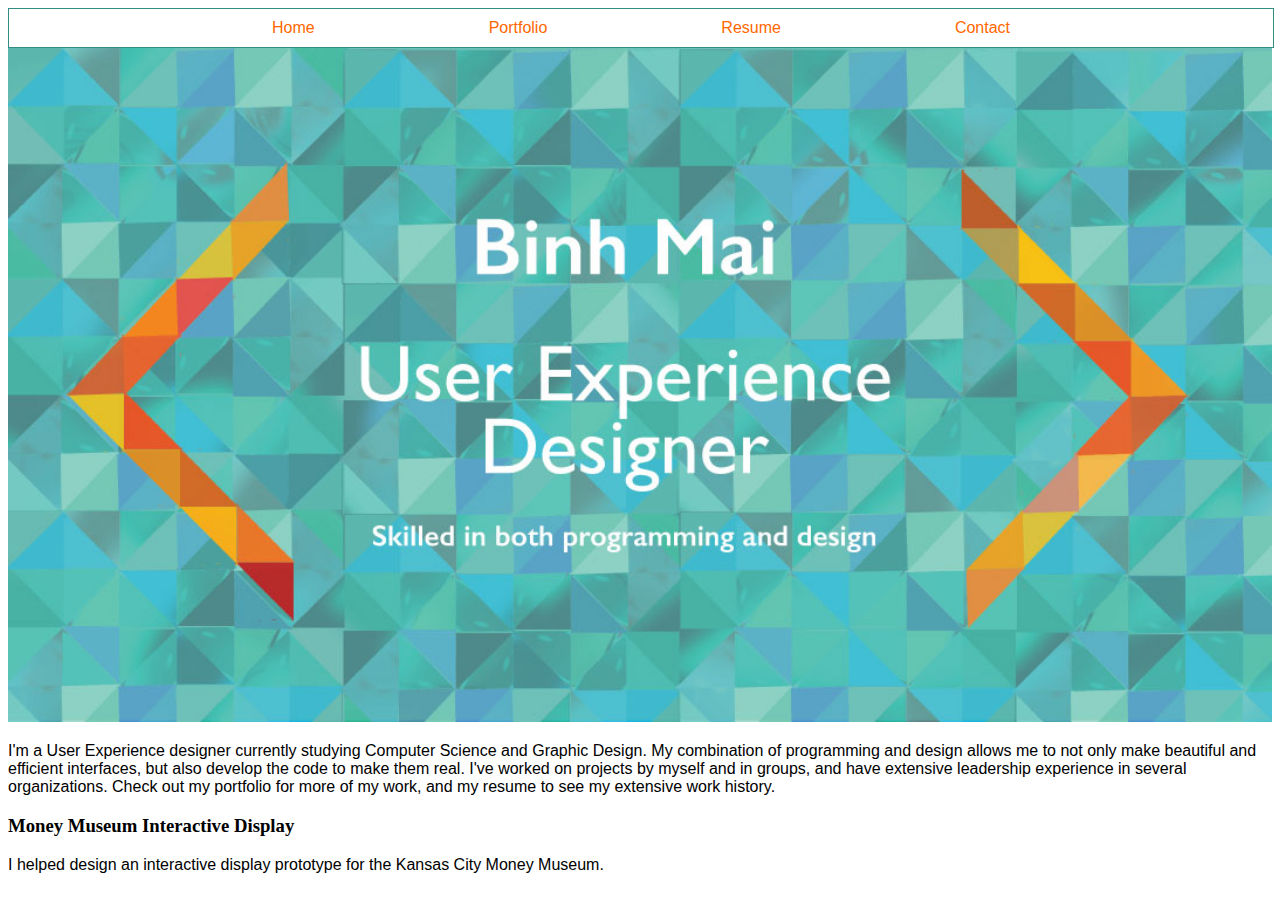
<file: index.html>
<!doctype html>
<html>
    <head>
        <title>Binh Vinh Mai</title>
        <link rel="stylesheet" type="text/css" href="css/style.css">
        <meta charset="utf-8" />
        <meta http-equiv="Content-type" content="text/html; charset=utf-8" />
        <meta name="viewport" content="width=device-width, initial-scale=1" />
    </head>
    <body> 
        <ul class="navigation_bar">
          <li><a href="index.html">Home</a></li>
          <li><a href="portfolio.html">Portfolio</a></li>
          <li><a href="resume.html">Resume</a></li>
          <li><a href="contact.html">Contact</a></li>
        </ul>
        <div id="bannerwrapper">
		  <img src="images/Website-Banner.jpg" alt="Binh Mai - Hello, I'm a UX Designer">
        </div>
        <div class="aboutme">
        	<p>I'm a User Experience designer currently studying Computer Science and Graphic Design. My combination of programming and design allows me to not only make beautiful and efficient interfaces, but also develop the code to make them real. I've worked on projects by myself and in groups, and have extensive leadership experience in several organizations. Check out my portfolio for more of my work, and my resume to see my extensive work history.</p>
        </div>
        <div class="project">
        <h3>Money Museum Interactive Display</h3>
        	<p>I helped design an interactive display prototype for the Kansas City Money Museum.</p>
        </div>
<!--
        <div>
	    	<h3>Employer Info Timesheet Case-Study</h3>
        		<p>I designed a timesheet prototype for a fictional company's time reporting, which also included a flexible hours system.</p>
        </div>
-->
    </body>
</html>
</file>
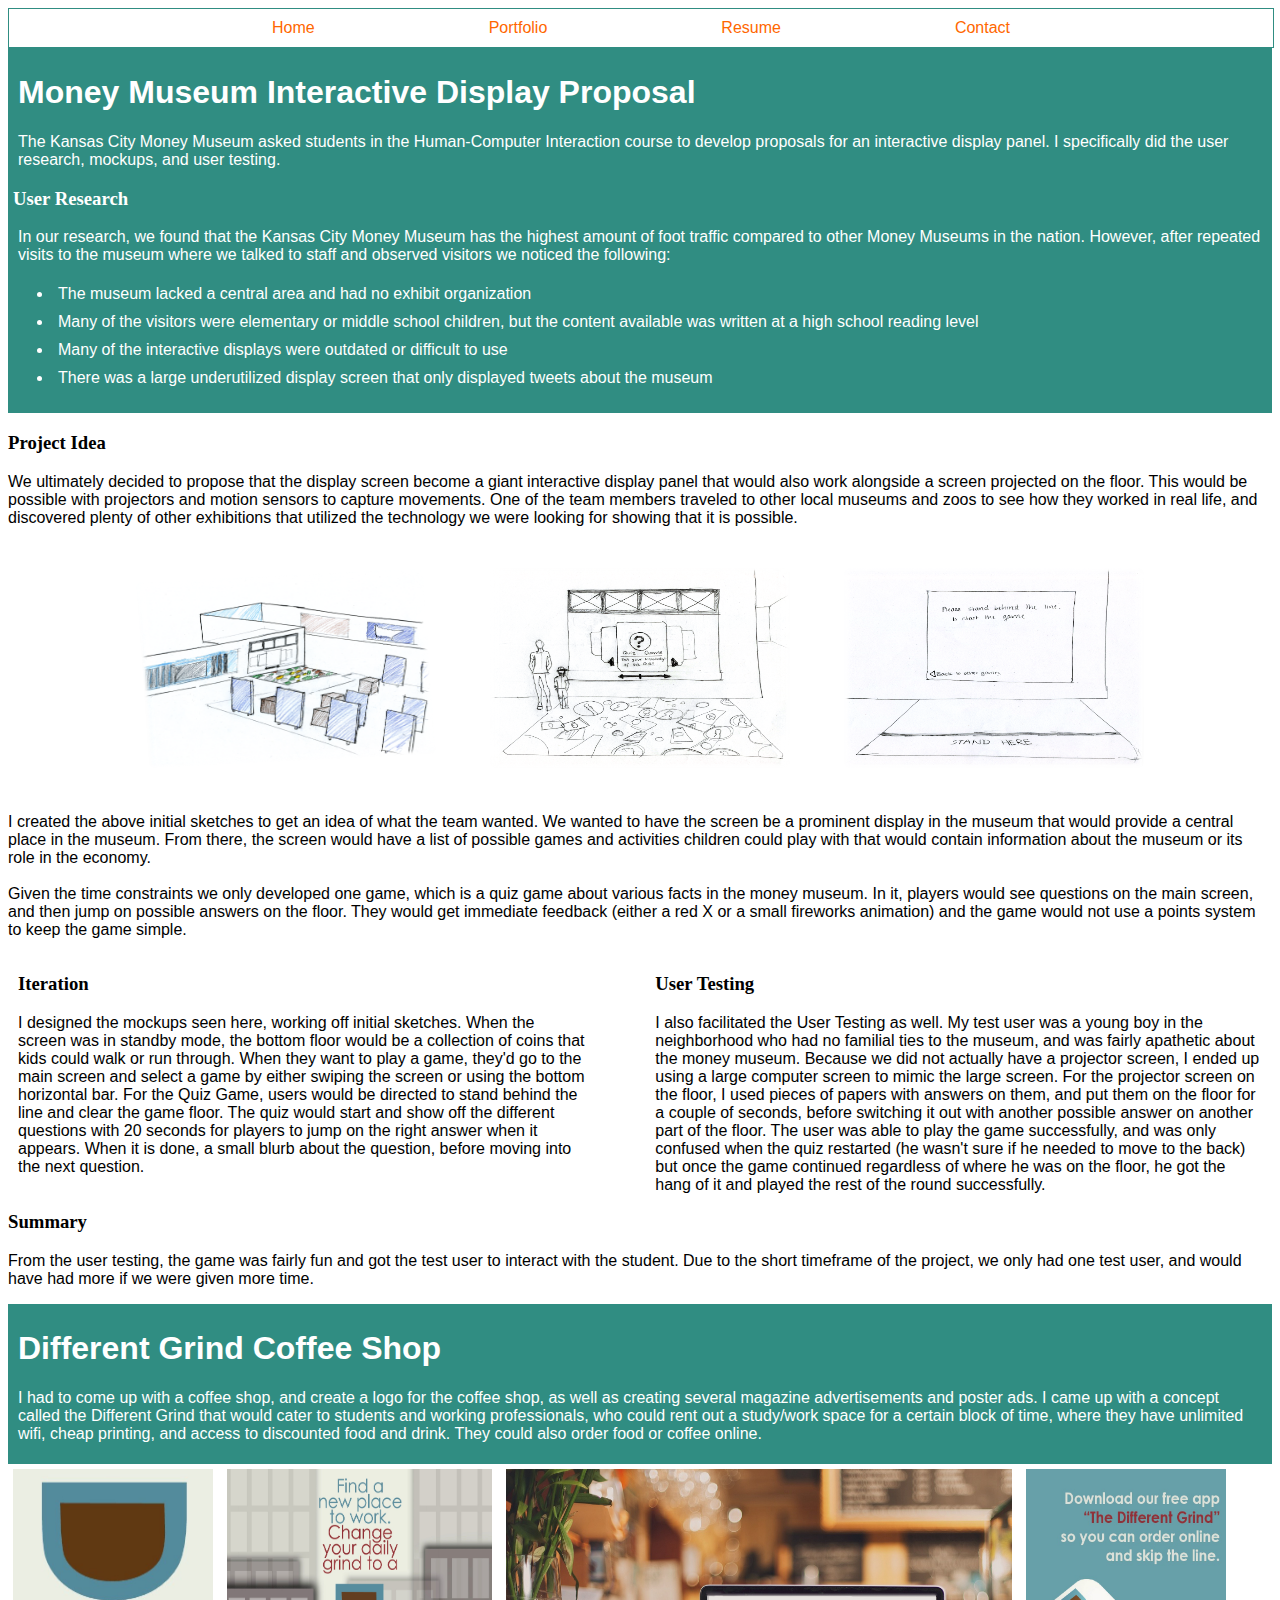
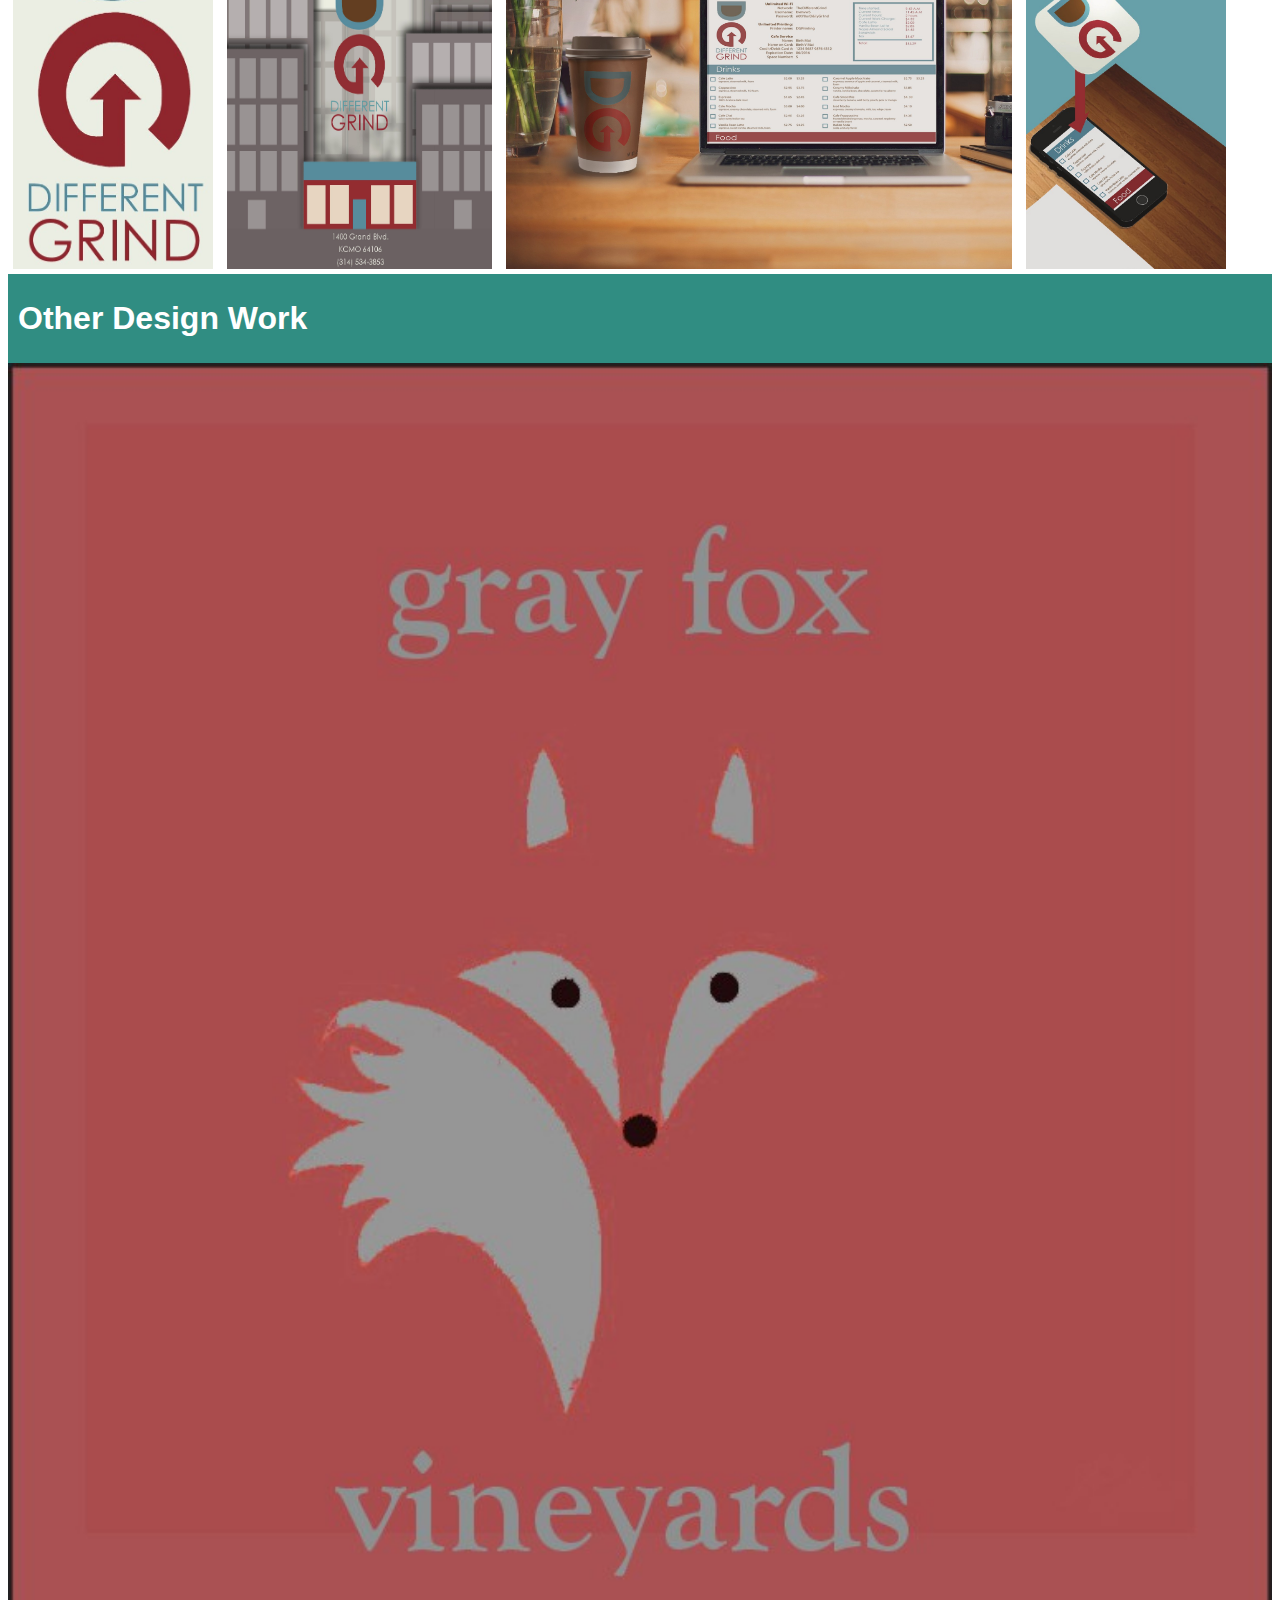
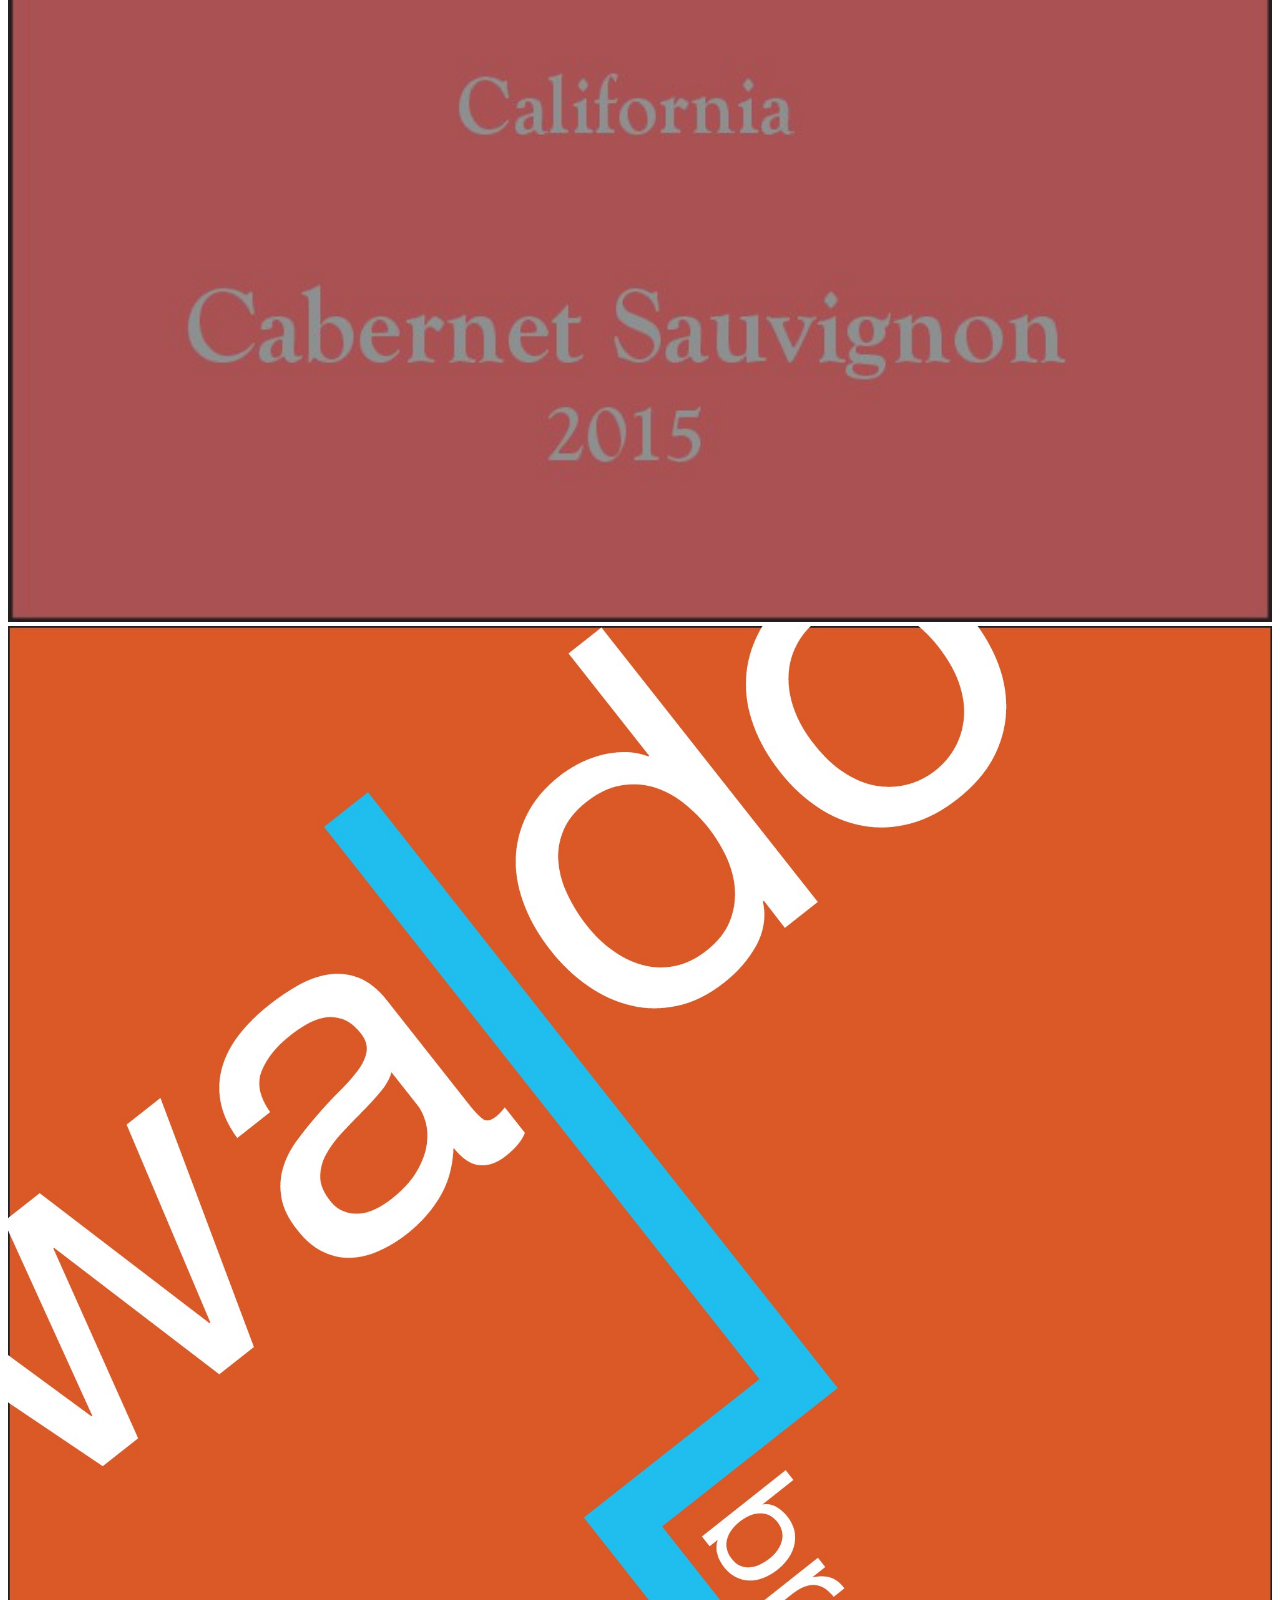
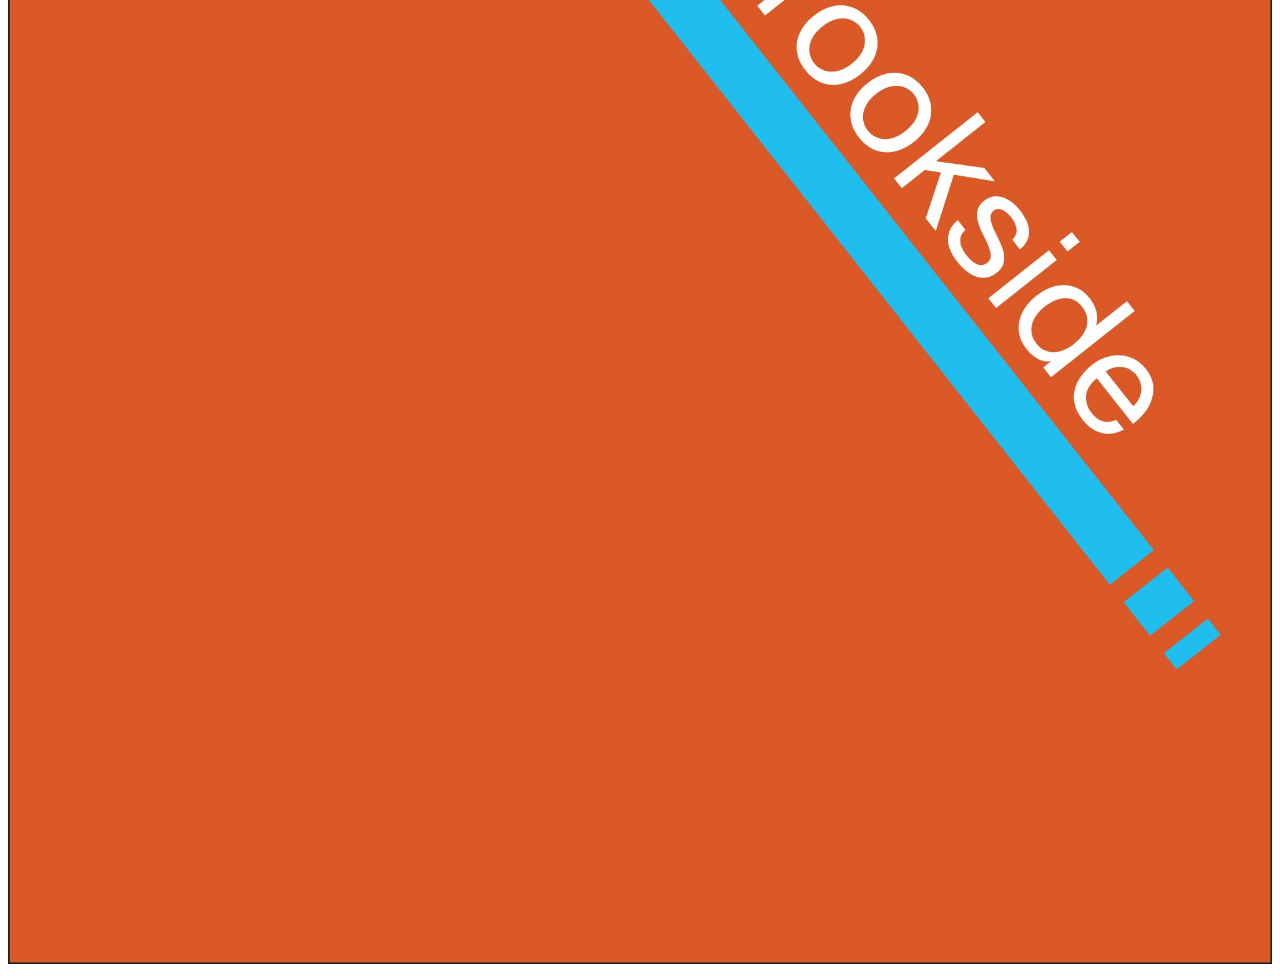
<file: portfolio.html>
<!doctype html>
<html>
    <head>
        <title>Portfolio</title>
        <link rel="stylesheet" type="text/css" href="css/style.css">
        <meta charset="utf-8" />
        <meta http-equiv="Content-type" content="text/html; charset=utf-8" />
        <meta name="viewport" content="width=device-width, initial-scale=1" />
    </head>
    <body>
        <ul class="navigation_bar">
          <li><a href="index.html">Home</a></li>
          <li><a href="portfolio.html">Portfolio</a></li>
          <li><a href="resume.html">Resume</a></li>
          <li><a href="contact.html">Contact</a></li>
        </ul>
        <div id="project">
            <h1 class="project_title">Money Museum Interactive Display Proposal</h1>
            <p class="section_p">The Kansas City Money Museum asked students in the Human-Computer Interaction course to develop proposals for an interactive display panel. I specifically did the user research, mockups, and user testing.</p>
            <h3 class="section_heading">User Research</h3>
            <p class="section_p">In our research, we found that the Kansas City Money Museum has the highest amount of foot traffic compared to other Money Museums in the nation. However, after repeated visits to the museum where we talked to staff and observed visitors we noticed the following:</p>
            <ul class="section_list">
                <li class="section_list_item">The museum lacked a central area and had no exhibit organization</li>
                <li class="section_list_item">Many of the visitors were elementary or middle school children, but the content available was written at a high school reading level</li>
                <li class="section_list_item">Many of the interactive displays were outdated or difficult to use</li>
                <li class="section_list_item">There was a large underutilized display screen that only displayed tweets about the museum</li>
            </ul>
        </div>
        <div id="tile2">
            <h3 class="section_heading">Project Idea</h3>
            <p class="section_p">We ultimately decided to propose that the display screen become a giant interactive display panel that would also work alongside a screen projected on the floor. This would be possible with projectors and motion sensors to capture movements. One of the team members traveled to other local museums and zoos to see how they worked in real life, and discovered plenty of other exhibitions that utilized the technology we were looking for showing that it is possible.</p> 
            <div id="drawing_series">
                <img class="sketch" src="images/MMSketch1.png">
                <img class="sketch" src="images/MMSketch2.png">
                <img class="sketch" src="images/MMSketch3.png">
            </div>
            <p class="section_p">I created the above initial sketches to get an idea of what the team wanted. We wanted to have the screen be a prominent display in the museum that would provide a central place in the museum. From there, the screen would have a list of possible games and activities children could play with that would contain information about the museum or its role in the economy.<br><br>Given the time constraints we only developed one game, which is a quiz game about various facts in the money museum. In it, players would see questions on the main screen, and then jump on possible answers on the floor. They would get immediate feedback (either a red X or a small fireworks animation) and the game would not use a points system to keep the game simple.</p>
        </div>
        <div id="tile3">
            <h3 class="section_heading">Iteration</h3>
            <p class="section_p">I designed the mockups seen here, working off initial sketches. When the screen was in standby mode, the bottom floor would be a collection of coins that kids could walk or run through. When they want to play a game, they'd go to the main screen and select a game by either swiping the screen or using the bottom horizontal bar. For the Quiz Game, users would be directed to stand behind the line and clear the game floor. The quiz would start and show off the different questions with 20 seconds for players to jump on the right answer when it appears. When it is done, a small blurb about the question, before moving into the next question. </p>  
        </div>
        <div id="tile4">
            <h3 class="section_heading">User Testing</h3>
            <p class="section_p">I also facilitated the User Testing as well. My test user was a young boy in the neighborhood who had no familial ties to the museum, and was fairly apathetic about the money museum. Because we did not actually have a projector screen, I ended up using a large computer screen to mimic the large screen. For the projector screen on the floor, I used pieces of papers with answers on them, and put them on the floor for a couple of seconds, before switching it out with another possible answer on another part of the floor. The user was able to play the game successfully, and was only confused when the quiz restarted (he wasn't sure if he needed to move to the back) but once the game continued regardless of where he was on the floor, he got the hang of it and played the rest of the round successfully.</p>
        </div>
        <div id="tile5">
            <h3 class="section_heading">Summary</h3>
            <p class="section_p">From the user testing, the game was fairly fun and got the test user to interact with the student. Due to the short timeframe of the project, we only had one test user, and would have had more if we were given more time. </p>
        </div>
        <div id="project">
            <h1 class="project_title">Different Grind Coffee Shop</h1> 
            <p class="section_p">I had to come up with a coffee shop, and create a logo for the coffee shop, as well as creating several magazine advertisements and poster ads. I came up with a concept called the Different Grind that would cater to students and working professionals, who could rent out a study/work space for a certain block of time, where they have unlimited wifi, cheap printing, and access to discounted food and drink. They could also order food or coffee online. </p>
        </div>
        <div id="tile7">
            <img src="images/DifferentGrindLogo.jpeg">
        </div>
        <div id="tile8">
            <img src="images/DifferentGrindPoster.jpg">
        </div>
        <div id="tile6">
            <img src="images/DifferentGrindPSAd.jpg">
        </div>
        <div id="tile7">
            <img src="images/DifferentGrindAppAd.jpg">
        </div>
        <div id="project">
            <h1 class="project_title">Other Design Work</h1>  
        </div>
        <div id="tile10">
            <img src="images/GrayFoxWineLabel.jpg">
        </div>
        <div id="tile10">
            <img src="images/WaldoBrooksideTrip.jpg">
        </div>
    </body>
</html>
</file>
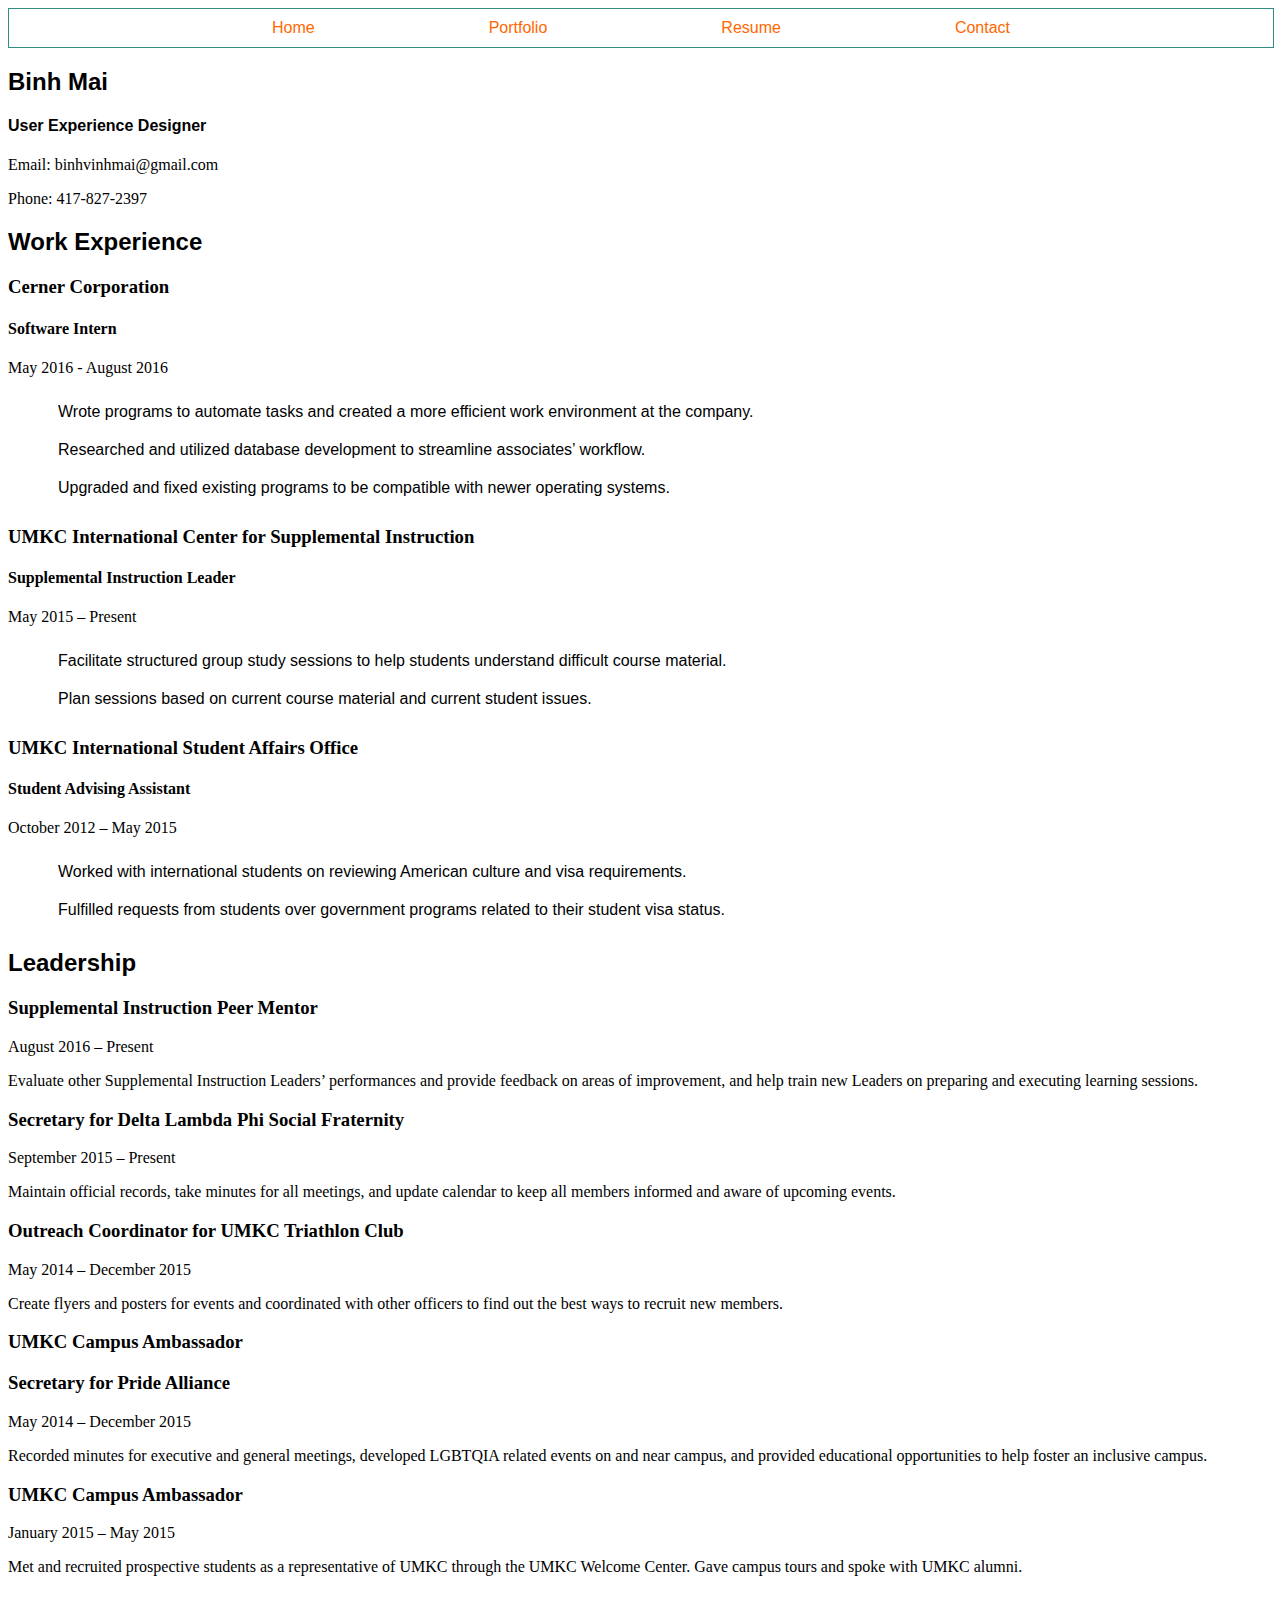
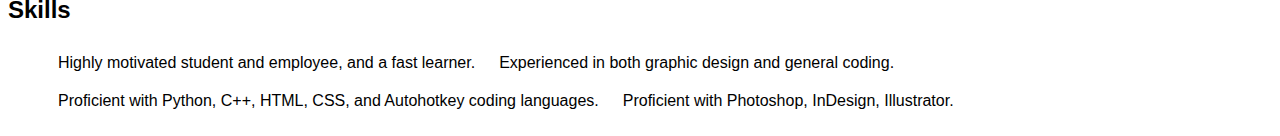
<file: resume.html>
<!doctype html>
<html>
    <head>
        <title>Resume</title>
        <link rel="stylesheet" type="text/css" href="css/style.css">
        <meta charset="utf-8" />
        <meta http-equiv="Content-type" content="text/html; charset=utf-8" />
        <meta name="viewport" content="width=device-width, initial-scale=1" />
    </head>
    <body>
        <ul class="navigation_bar">
          <li><a href="index.html">Home</a></li>
          <li><a href="portfolio.html">Portfolio</a></li>
          <li><a href="resume.html">Resume</a></li>
          <li><a href="contact.html">Contact</a></li>
        </ul>
        <h2 class="project_title">Binh Mai</h2>
        <h4 class="project_title">User Experience Designer</h4>
        <p class="contact">Email: binhvinhmai@gmail.com</p>
        <p class="contact">Phone: 417-827-2397</p>
        <h2 class="resume_section">Work Experience</h2>
            <h3>Cerner Corporation</h3>
            <h4>Software Intern</h4>
            <p>May 2016 - August 2016</p>
            <ul>
                <li>Wrote programs to automate tasks and created a more efficient work environment at the company.</li>
                <li>Researched and utilized database development to streamline associates’ workflow.</li>
                <li>Upgraded and fixed existing programs to be compatible with newer operating systems. </li>
            </ul>
            <h3>UMKC International Center for Supplemental Instruction</h3>
            <h4>Supplemental Instruction Leader</h4>
            <p>May 2015 – Present</p>
            <ul>
                <li>Facilitate structured group study sessions to help students understand difficult course material.</li>
                <li>Plan sessions based on current course material and current student issues.</li>
            </ul>
            <h3>UMKC International Student Affairs Office</h3>
            <h4>Student Advising Assistant</h4>
            <p>October 2012 – May 2015</p>
            <ul>
                <li>Worked with international students on reviewing American culture and visa requirements.</li>
                <li>Fulfilled requests from students over government programs related to their student visa status.</li>
            </ul>    
        <h2 class="resume_section">Leadership</h2>
            <h3>Supplemental Instruction Peer Mentor</h3>
            <p>August 2016 – Present</p>
            <p>Evaluate other Supplemental Instruction Leaders’ performances and provide feedback on areas of improvement, and help train new Leaders on preparing and executing learning sessions. </p> 
            <h3>Secretary for Delta Lambda Phi Social Fraternity</h3>
            <p>September 2015 – Present</p>
            <p>Maintain official records, take minutes for all meetings, and update calendar to keep all members informed and aware of upcoming events.</p> 
            <h3>Outreach Coordinator for UMKC Triathlon Club</h3>
            <p>May 2014 – December 2015 </p>
            <p>Create flyers and posters for events and coordinated with other officers to find out the best ways to recruit new members.</p>
            <h3>UMKC Campus Ambassador</h3>
            <h3>Secretary for Pride Alliance</h3>
            <p>May 2014 – December 2015 </p>
            <p>Recorded minutes for executive and general meetings, developed LGBTQIA related events on and near campus, and provided educational opportunities to help foster an inclusive campus.</p>
            <h3>UMKC Campus Ambassador</h3>
            <p>January 2015 – May 2015</p>
            <p>Met and recruited prospective students as a representative of UMKC through the UMKC Welcome Center. Gave campus tours and spoke with UMKC alumni.</p> 
        <h2 class="resume_section">Skills</h2>
        <ul>
            <li>Highly motivated student and employee, and a fast learner.</li>
            <li>Experienced in both graphic design and general coding.</li>
            <li>Proficient with Python, C++, HTML, CSS, and Autohotkey coding languages.</li>
            <li>Proficient with Photoshop, InDesign, Illustrator. </li>
        </ul>
    </body>
</html>
</file>
<file: css/style.css>
@charset "UTF-8";
/* CSS Document */

div h2 h3 {
	font-family:"Gill Sans", "Gill Sans MT", "Myriad Pro", "DejaVu Sans Condensed", Helvetica, Arial, sans-serif
}

.resume_section{
	font-family:"Gill Sans", "Gill Sans MT", "Myriad Pro", "DejaVu Sans Condensed", Helvetica, Arial, sans-serif
}

div p {
	font-family: "Gill Sans", "Gill Sans MT", "Myriad Pro", "DejaVu Sans Condensed", Helvetica, Arial, sans-serif;
}

#wrapper, img{
    width:100%;
    height:100%;
}

.aboutme {
}

ul.navigation_bar {
    list-style-type: none;
    margin: 0;
    padding: 0;
	overflow: hidden;
	border: 1px solid #308d82;
	width: 100%;
	text-align: center;
}

li{
	position:relative;
	display: inline-block;
	font-family: "Gill Sans", "Gill Sans MT", "Myriad Pro", "DejaVu Sans Condensed", Helvetica, Arial, sans-serif;
	padding: 10px;
}

li a {
	color: #ff6700;
	text-align: center;
	text-decoration: none;
	padding-top: 12px;
	padding-right: 75px;
	padding-left: 75px;
	padding-bottom: 12px;
}

li a:hover {
	background-color:#308d82;
}

.active {
    background-color: #308d82;
}

#tile1 {
    
}

#project {
    background-color: #308d82;
    padding: 5px;
    color: white;
}

#project h1 {
    padding-left: 5px;
}

#project p {
    padding-left: 5px;
    padding-right: 5px;
}

#project ul li{
    list-style-type: disc;
}

#tile2 {
    
}

#tile3 {
    display:inline-block;
    position:relative;
    width: 45%;
    padding-left: 10px;
}

#tile4 {
    display:inline-block;
    position: relative;
    width: 48%;
    float: right;
    padding-right: 10px;
    
}

#tile6 {
    position: relative;
    display: inline-block;
    height: 400px;
    width: 40%;    
    max-width: 800px;
    min-height: 250px;
    min-width: 400px;
    padding: 5px;
}

#tile7 {
    position: relative;
    display: inline-block;
    height: 400px;
    width: 200px;
    padding: 5px;
}

#tile8 {
    position: relative;
    display: inline-block;
    max-height: 400px;
    max-width: 265px;
    height: 400px;
    width: auto;
    padding: 5px;
    
}

#drawing_series {
    position: relative;
    width: 100%;  
    text-align: center;
}

#tile2 img {
    position: relative;
    display:inline-block;
    max-height: 200px;
    max-width: 300px;
    min-height: 100px;
    min-width: 140px;
    height: auto;
    width: 33%;
    padding: 25px;
}

.project_title {
    font-family: "Gill Sans", "Gill Sans MT", "Myriad Pro", "DejaVu Sans Condensed", Helvetica, Arial, sans-serif;
}

.section_list_item {
    position:relative;
    font-family: "Gill Sans", "Gill Sans MT", "Myriad Pro", "DejaVu Sans Condensed", Helvetica, Arial, sans-serif;
    display:list-item;
    list-style-type:none;
    padding: 5px;
    text-align: left;
}
</file>
